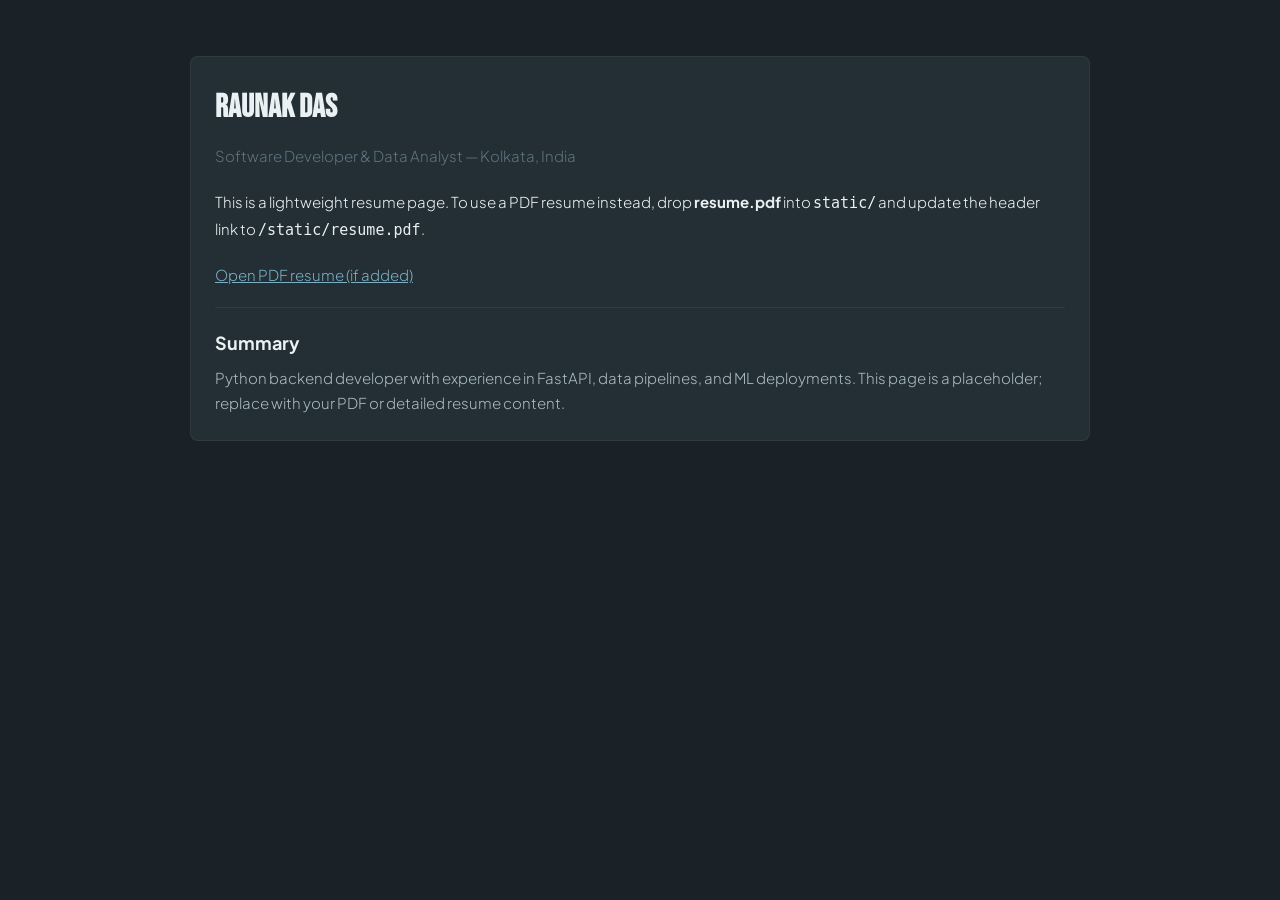
<file: templates/resume.html>
<!DOCTYPE html>
<html lang="en">
<head>
  <meta charset="utf-8">
  <meta name="viewport" content="width=device-width,initial-scale=1">
  <title>Resume — Raunak Das</title>
  <link rel="stylesheet" href="/static/css/main.css">
</head>
<body>
  <div style="max-width:900px;margin:56px auto;padding:24px;background:var(--bg2);border:1px solid var(--line);border-radius:8px;color:var(--ink);">
    <h1 style="font-family:var(--fs);font-size:32px;margin-bottom:8px">Raunak Das</h1>
    <p style="color:var(--ink4);margin-bottom:20px">Software Developer &amp; Data Analyst — Kolkata, India</p>
    <p>This is a lightweight resume page. To use a PDF resume instead, drop <strong>resume.pdf</strong> into <code>static/</code> and update the header link to <code>/static/resume.pdf</code>.</p>
    <p style="margin-top:18px"><a href="/static/resume.pdf" target="_blank" rel="noopener" style="color:var(--ac);">Open PDF resume (if added)</a></p>
    <hr style="border:none;border-top:1px solid var(--line);margin:20px 0">
    <h2 style="font-size:18px;margin-bottom:6px">Summary</h2>
    <p style="color:var(--c200);">Python backend developer with experience in FastAPI, data pipelines, and ML deployments. This page is a placeholder; replace with your PDF or detailed resume content.</p>
  </div>
</body>
</html>
</file>
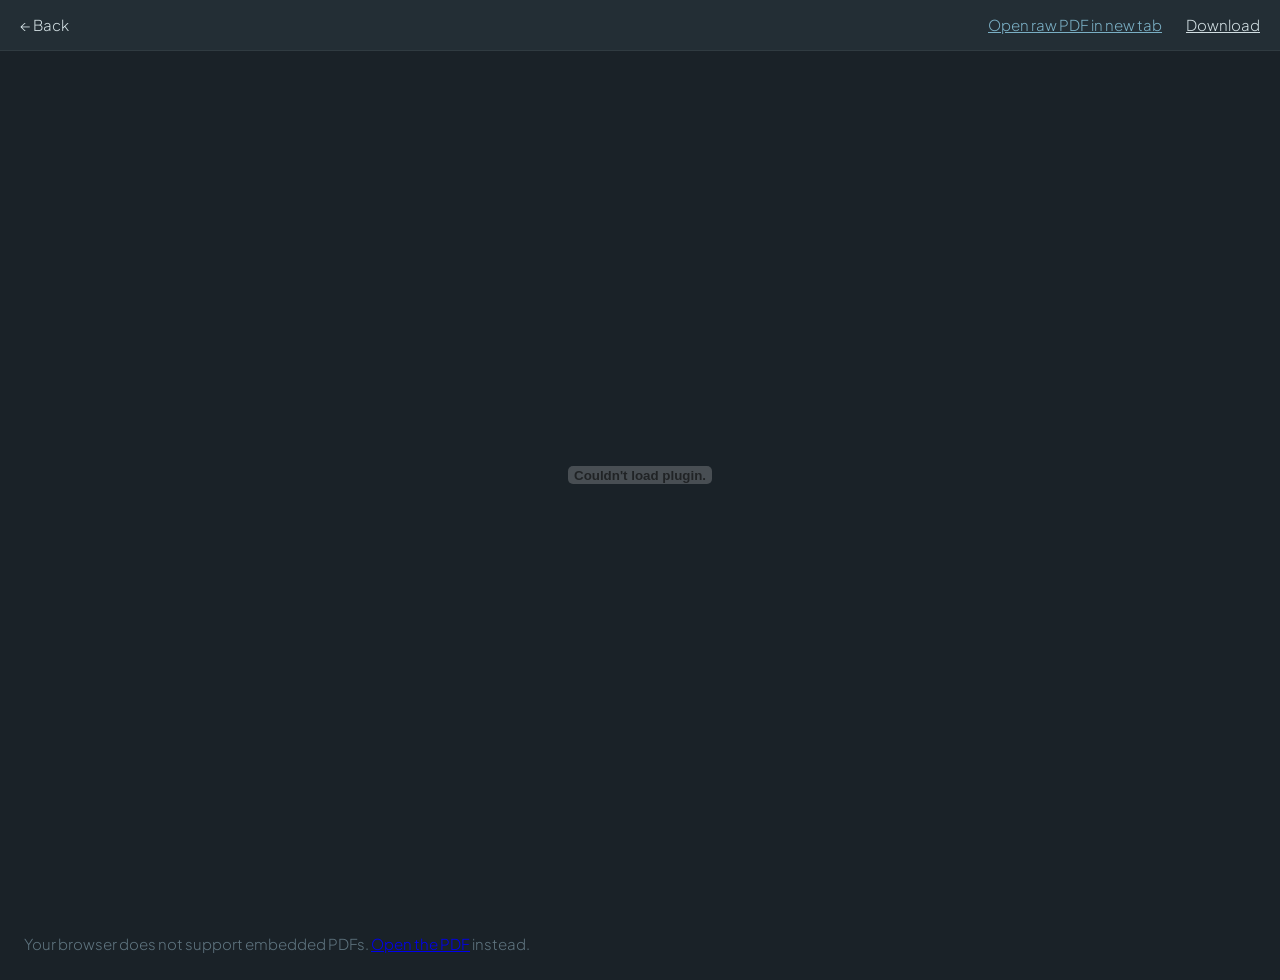
<file: templates/resume_view.html>
<!doctype html>
<html lang="en">
  <head>
    <meta charset="utf-8">
    <meta name="viewport" content="width=device-width,initial-scale=1">
    <title>Resume — View</title>
    <link rel="stylesheet" href="/static/css/main.css">
    <style>
      .pdf-wrap { height: 100vh; display: grid; grid-template-rows: auto 1fr; }
      .pdf-bar { padding: 12px 20px; background: var(--bg2); border-bottom: 1px solid var(--line); display:flex; gap:12px; align-items:center; }
      .pdf-embed { width:100%; height:100%; border:0; }
      .pdf-fallback { padding:24px; color:var(--ink4); }
    </style>
  </head>
  <body>
    <div class="pdf-wrap">
      <div class="pdf-bar">
        <a href="/" style="color:var(--ink2);text-decoration:none">← Back</a>
        <div style="flex:1"></div>
        <a href="/static/resume.pdf" target="_blank" rel="noopener" style="color:var(--ac);">Open raw PDF in new tab</a>
        <a href="/static/resume.pdf" download style="margin-left:12px;color:var(--ink2);">Download</a>
      </div>
      <div>
        <embed src="/static/resume.pdf" type="application/pdf" class="pdf-embed">
        <div class="pdf-fallback">
          Your browser does not support embedded PDFs. <a href="/static/resume.pdf" target="_blank" rel="noopener">Open the PDF</a> instead.
        </div>
      </div>
    </div>
  </body>
</html>
</file>
<file: static/css/main.css>
/* ═══════════════════════════════════════════════════
   RAUNAK DAS PORTFOLIO — main.css
   Charcoal (#36454F) × Slate (#3D4849) shade system
   ═══════════════════════════════════════════════════ */
@import url('https://fonts.googleapis.com/css2?family=Bebas+Neue&family=Plus+Jakarta+Sans:ital,wght@0,300;0,400;0,500;0,600;0,700;1,300&display=swap');

:root {
  /* ── Charcoal family ── */
  --c900: #1a2228;
  --c800: #232e35;
  --c700: #2c3940;
  --c600: #36454f;   /* base charcoal */
  --c500: #4a5c67;
  --c400: #5e737e;
  --c300: #7d9199;
  --c200: #a8bac0;
  --c100: #d0dde1;
  --c50:  #eaf1f3;

  /* ── Slate family ── */
  --s800: #252f30;
  --s700: #2f3c3d;
  --s600: #3d4849;   /* base slate */
  --s500: #505e5f;
  --s400: #677475;
  --s300: #85979a;
  --s200: #b0c0c2;
  --s100: #d6e2e4;

  /* ── Accent — steel blue ── */
  --ac:  #7aafc4;
  --ac2: #5a92ab;
  --ac3: #3d778e;

  /* ── Semantic aliases ── */
  --bg:    var(--c900);
  --bg2:   var(--c800);
  --bg3:   var(--c700);
  --ink:   var(--c50);
  --ink2:  var(--c100);
  --ink3:  var(--c300);
  --ink4:  var(--c400);
  --line:  rgba(208, 221, 225, .07);
  --line2: rgba(208, 221, 225, .04);

  --fs: 'Bebas Neue', sans-serif;
  --fb: 'Plus Jakarta Sans', sans-serif;
}

/* ── RESET ── */
*, *::before, *::after { box-sizing: border-box; margin: 0; padding: 0; }
html { scroll-behavior: smooth; -webkit-font-smoothing: antialiased; }
body {
  background: var(--bg);
  color: var(--ink);
  font-family: var(--fb);
  font-size: 15px;
  font-weight: 300;
  line-height: 1.7;
  overflow-x: hidden;
  cursor: none;
}

/* ── CURSOR ── */
#cur {
  position: fixed;
  width: 8px; height: 8px;
  background: var(--ac); border-radius: 50%;
  pointer-events: none;
  z-index: 2147483647 !important;
  transform: translate(-50%, -50%);
  mix-blend-mode: normal !important;
  filter: drop-shadow(0 2px 6px rgba(0,0,0,.6));
  will-change: transform;
}
#cur-r {
  position: fixed; width: 30px; height: 30px;
  border: 2px solid rgba(122,175,196,.95); border-radius: 50%;
  background: transparent;
  pointer-events: none;
  z-index: 2147483646 !important;
  transform: translate(-50%, -50%);
  transition: left .12s ease, top .12s ease, width .12s, height .12s;
  mix-blend-mode: normal !important;
  filter: drop-shadow(0 4px 10px rgba(0,0,0,.6));
  will-change: transform;
}
body:has(a:hover) #cur-r,
body:has(button:hover) #cur-r { width: 42px; height: 42px; border-color: rgba(122,175,196,.5); }

/* ── NAV ── */
nav {
  position: fixed; top: 0; inset-inline: 0; z-index: 400;
  padding: 0 56px; transition: background .4s, border-color .4s;
}
nav.sc {
  background: rgba(26,34,40,.96);
  backdrop-filter: blur(18px);
  border-bottom: 1px solid var(--line);
}
.nav-i { height: 64px; display: flex; align-items: center; justify-content: space-between; }
.logo { font-family: var(--fs); font-size: 26px; letter-spacing: .08em; color: var(--ink); text-decoration: none; }
.logo span { color: var(--ac); }
.nav-ul { list-style: none; display: flex; gap: 36px; }
.nav-ul a {
  font-size: 11px; font-weight: 500; letter-spacing: .12em;
  text-transform: uppercase; color: var(--ink4); text-decoration: none; transition: color .2s;
}
.nav-ul a:hover { color: var(--ac); }
.ham {
  display: none; background: none; border: none; cursor: none;
  padding: 4px; flex-direction: column; gap: 5px;
}
.ham span { display: block; width: 20px; height: 1.5px; background: var(--ink2); transition: all .3s; border-radius: 1px; }

/* ── BUTTONS ── */
.btn-pri {
  display: inline-flex; align-items: center; gap: 8px;
  background: var(--ac); color: var(--c900);
  padding: 12px 28px; text-decoration: none;
  font-size: 11.5px; font-weight: 700; letter-spacing: .1em; text-transform: uppercase;
  transition: all .25s; border: none; cursor: none;
}
.btn-pri:hover { background: var(--ac2); transform: translateY(-2px); box-shadow: 0 8px 24px rgba(122,175,196,.25); }
.btn-pri svg { width: 13px; height: 13px; transition: transform .25s; }
.btn-pri:hover svg { transform: translate(3px,-3px); }
.btn-sec {
  display: inline-flex; align-items: center; gap: 8px;
  background: transparent; color: var(--ink2);
  padding: 12px 28px; text-decoration: none;
  font-size: 11.5px; font-weight: 500; letter-spacing: .1em; text-transform: uppercase;
  border: 1px solid var(--line); transition: all .25s; cursor: none;
}
.btn-sec:hover { border-color: var(--ac); color: var(--ac); }

/* ── HERO ── */
.hero {
  min-height: 100svh;
  padding: 90px 56px 60px;
  max-width: 1300px; margin: 0 auto;
  display: grid; grid-template-columns: 1fr 420px; gap: 0;
  align-items: center; position: relative; z-index: 1;
}
.hero-left { display: flex; flex-direction: column; justify-content: center; padding-right: 60px; }
.hero-kicker {
  font-size: 11px; font-weight: 600; letter-spacing: .2em; text-transform: uppercase;
  color: var(--ac); display: flex; align-items: center; gap: 10px; margin-bottom: 28px;
  opacity: 0; animation: up .8s ease .1s forwards;
}
.hero-kicker::before { content: ''; width: 28px; height: 2px; background: var(--ac); border-radius: 1px; }
.hero-name {
  font-family: var(--fs); font-size: clamp(80px,10vw,148px); line-height: .88;
  letter-spacing: .04em; color: var(--ink); margin-bottom: 20px;
  opacity: 0; animation: up .8s ease .2s forwards;
}
.hero-name span { color: var(--ac); display: block; }
.hero-title {
  font-size: clamp(13px,1.4vw,16px); font-weight: 500; letter-spacing: .16em;
  text-transform: uppercase; color: var(--c300); margin-bottom: 24px;
  opacity: 0; animation: up .8s ease .3s forwards;
}
.hero-desc {
  font-size: 16px; font-weight: 300; color: var(--c300); line-height: 1.8;
  max-width: 500px; margin-bottom: 44px;
  opacity: 0; animation: up .8s ease .4s forwards;
}
.hero-ctas { display: flex; gap: 14px; flex-wrap: wrap; opacity: 0; animation: up .8s ease .5s forwards; }

/* ── HERO PHOTO ── */
.hero-right { opacity: 0; animation: up .9s ease .6s forwards; position: relative; }
.photo-frame {
  position: relative;
  width: 100%;
  aspect-ratio: 3/4;
  overflow: hidden;
  clip-path: polygon(0 0, 92% 0, 100% 8%, 100% 100%, 8% 100%, 0 92%);
}
.photo-frame::before {
  content: '';
  position: absolute;
  inset: 0;
  background: linear-gradient(160deg, var(--c600) 0%, var(--s800) 40%, var(--c900) 100%);
  z-index: 0;
}
.photo-frame::after {
  content: '';
  position: absolute;
  inset: 0;
  background:
    linear-gradient(to bottom, transparent 40%, rgba(26,34,40,.85) 100%),
    linear-gradient(to right, rgba(26,34,40,.3) 0%, transparent 30%);
  z-index: 2;
  pointer-events: none;
}
.photo-frame img {
  width: 100%;
  height: 100%;
  object-fit: cover;
  object-position: top center;
  position: relative;
  z-index: 1;
  display: block;
  filter: grayscale(20%) contrast(1.05);
  mix-blend-mode: luminosity;
  opacity: .9;
  transition: filter .4s, opacity .4s;
}
.hero-right:hover .photo-frame img {
  filter: grayscale(0%) contrast(1.02);
  opacity: 1;
}
.photo-placeholder {
  position: absolute;
  inset: 0;
  display: flex;
  align-items: center;
  justify-content: center;
  z-index: 1;
}
.photo-silhouette {
  width: 160px;
  height: 260px;
  position: relative;
  margin-top: 20px;
  opacity: .35;
}
.ph-head {
  width: 64px; height: 64px;
  border-radius: 50%;
  border: 2px solid var(--ac);
  position: absolute;
  top: 0; left: 50%;
  transform: translateX(-50%);
}
.ph-body {
  width: 120px; height: 160px;
  border: 2px solid var(--ac);
  border-radius: 60px 60px 0 0;
  position: absolute;
  bottom: 0; left: 50%;
  transform: translateX(-50%);
}
.photo-note {
  position: absolute; bottom: 16px; left: 0; right: 0; text-align: center; z-index: 3;
}
.photo-note span {
  font-size: 10px; letter-spacing: .12em; text-transform: uppercase; color: var(--c300);
  background: rgba(26,34,40,.75); padding: 5px 12px; backdrop-filter: blur(4px);
}
.photo-accent-line {
  position: absolute; top: 24px; right: -12px;
  width: 2px; height: 60%;
  background: linear-gradient(to bottom, var(--ac), transparent); z-index: 4;
}
.photo-accent-dot {
  position: absolute; top: 20px; right: -16px;
  width: 10px; height: 10px; background: var(--ac); border-radius: 50%; z-index: 4;
}
.photo-tag {
  position: absolute; bottom: 60px; left: -20px;
  background: var(--c600); border: 1px solid var(--line);
  padding: 10px 16px; z-index: 4; min-width: 160px;
}
.photo-tag-role { font-size: 9px; font-weight: 600; letter-spacing: .14em; text-transform: uppercase; color: var(--ac); margin-bottom: 3px; }
.photo-tag-name { font-family: var(--fs); font-size: 20px; letter-spacing: .06em; color: var(--ink); }

/* ── HERO STATS ── */
.hero-stats-bar {
  grid-column: 1/-1; display: flex; gap: 0;
  border-top: 1px solid var(--line); padding-top: 40px; margin-top: 20px;
  opacity: 0; animation: up .8s ease .7s forwards;
}
.stat-item { flex: 1; padding-right: 40px; border-right: 1px solid var(--line); }
.stat-item:last-child { border-right: none; padding-right: 0; padding-left: 40px; flex: none; }
.stat-item:not(:first-child) { padding-left: 40px; }
.stat-n { font-family: var(--fs); font-size: 44px; letter-spacing: .04em; color: var(--ink); line-height: 1; }
.stat-n sup { font-size: 20px; color: var(--ac); }
.stat-l { font-size: 10px; font-weight: 500; letter-spacing: .14em; text-transform: uppercase; color: var(--ink4); margin-top: 4px; }

@keyframes up { from { opacity: 0; transform: translateY(18px); } to { opacity: 1; transform: translateY(0); } }

/* ── DIVIDER ── */
.rule { height: 1px; background: var(--line); max-width: 1300px; margin: 0 auto; }

/* ── SECTIONS ── */
.sec { padding: 100px 56px; max-width: 1300px; margin: 0 auto; }
.sec-dk { background: var(--bg2); max-width: none; padding-inline: 0; }
.sec-dk .sec-in { max-width: 1300px; margin: 0 auto; padding: 100px 56px; }
.sec-tag {
  font-size: 10px; font-weight: 700; letter-spacing: .2em; text-transform: uppercase;
  color: var(--ac); margin-bottom: 12px; display: flex; align-items: center; gap: 10px;
}
.sec-tag::before { content: ''; width: 20px; height: 2px; background: var(--ac); border-radius: 1px; }
.sec-h { font-family: var(--fs); font-size: clamp(42px,5vw,72px); letter-spacing: .04em; color: var(--ink); margin-bottom: 52px; line-height: 1; }
.sec-h em { color: var(--ac); font-style: normal; }

/* ── REVEAL ── */
.rv { opacity: 0; transform: translateY(16px); transition: opacity .7s ease, transform .7s ease; }
.rv.in { opacity: 1; transform: none; }

/* ── ABOUT ── */
.about-g { display: grid; grid-template-columns: 1fr 1fr; gap: 72px; align-items: start; }
.about-copy p { font-size: 15px; font-weight: 300; color: var(--c200); line-height: 1.88; margin-bottom: 16px; }
.about-copy p strong { color: var(--ac); font-weight: 600; }
.about-langs { display: flex; gap: 7px; margin-top: 24px; flex-wrap: wrap; }
.lang-tag { font-size: 10px; font-weight: 600; letter-spacing: .12em; text-transform: uppercase; padding: 5px 13px; border: 1px solid var(--line); color: var(--ink4); }
.spec-list { display: flex; flex-direction: column; gap: 1px; }
.spec {
  padding: 20px 22px; border: 1px solid var(--line); background: var(--bg3);
  transition: all .3s; cursor: none; border-left: 2px solid transparent;
}
.spec:hover { border-left-color: var(--ac); transform: translateX(5px); background: var(--s700); }
.spec-no { font-family: var(--fs); font-size: 13px; letter-spacing: .08em; color: var(--c400); margin-bottom: 4px; }
.spec-title { font-size: 13px; font-weight: 600; color: var(--ink); margin-bottom: 3px; }
.spec-body { font-size: 12px; font-weight: 300; color: var(--c400); line-height: 1.6; }

/* ── SKILLS ── */
.sk-g { display: grid; grid-template-columns: repeat(3,1fr); gap: 40px 56px; }
.sk-label { font-size: 10px; font-weight: 700; letter-spacing: .18em; text-transform: uppercase; color: var(--ac); margin-bottom: 16px; padding-bottom: 8px; border-bottom: 1px solid var(--line); }
.bar-row { margin-bottom: 14px; }
.bar-top { display: flex; justify-content: space-between; font-size: 12px; font-weight: 400; color: var(--c300); margin-bottom: 7px; }
.bar-pct { color: var(--ac); font-weight: 600; }
.bar-bg { height: 2px; background: var(--bg3); border-radius: 1px; position: relative; }
.bar-fill { height: 2px; width: 0; background: linear-gradient(90deg, var(--ac2), var(--ac)); transition: width 1.4s cubic-bezier(.4,0,.2,1); position: absolute; top: 0; left: 0; border-radius: 1px; }
.pill-wrap { display: flex; flex-wrap: wrap; gap: 6px; }
.pk { font-size: 11px; font-weight: 500; padding: 4px 12px; border: 1px solid var(--line); color: var(--c300); background: transparent; }
.pk.hi { border-color: rgba(122,175,196,.3); color: var(--ac); background: rgba(122,175,196,.06); }

/* ── TIMELINE ── */
.tl { display: flex; flex-direction: column; }
.tl-row { display: grid; grid-template-columns: 100px 2px 1fr; gap: 0 32px; opacity: 0; transform: translateX(-14px); transition: all .65s ease; }
.tl-row.in { opacity: 1; transform: none; }
.tl-date { padding-top: 4px; text-align: right; }
.tl-date-yr { font-family: var(--fs); font-size: 14px; letter-spacing: .06em; color: var(--ac); line-height: 1.4; }
.tl-date-mo { font-size: 10px; font-weight: 500; letter-spacing: .08em; color: var(--ink4); text-transform: uppercase; }
.tl-spine { position: relative; display: flex; flex-direction: column; align-items: center; }
.tl-dot { width: 8px; height: 8px; border: 2px solid var(--ac); background: var(--bg); border-radius: 50%; flex-shrink: 0; margin-top: 4px; transition: background .25s; }
.tl-row:hover .tl-dot { background: var(--ac); }
.tl-line { width: 2px; flex: 1; background: var(--line); margin-top: 6px; min-height: 32px; }
.tl-body { padding-bottom: 48px; }
.tl-role { font-family: var(--fs); font-size: 28px; letter-spacing: .04em; color: var(--ink); margin-bottom: 2px; line-height: 1; }
.tl-co { font-size: 11px; font-weight: 700; letter-spacing: .12em; text-transform: uppercase; color: var(--ac); margin-bottom: 16px; }
.tl-ul { list-style: none; margin-bottom: 16px; }
.tl-ul li { font-size: 13.5px; font-weight: 300; color: var(--c200); padding: 4px 0 4px 16px; position: relative; line-height: 1.7; }
.tl-ul li::before { content: ''; position: absolute; left: 0; top: 13px; width: 6px; height: 2px; background: var(--ac); border-radius: 1px; }
.tl-ul li strong { color: var(--ac); font-weight: 600; }
.tl-chips { display: flex; flex-wrap: wrap; gap: 5px; }
.tl-chips span { font-size: 10.5px; font-weight: 500; padding: 3px 10px; border: 1px solid var(--line); color: var(--ink4); letter-spacing: .04em; }

/* ── PROJECTS ── */
.proj-header { display: flex; justify-content: space-between; align-items: flex-start; flex-wrap: wrap; gap: 16px; margin-bottom: 32px; }
.proj-header .sec-h { margin-bottom: 0; }
.filt { display: flex; gap: 5px; flex-wrap: wrap; }
.fb { background: none; border: 1px solid var(--line); color: var(--ink4); padding: 5px 13px; font-size: 10px; font-weight: 600; letter-spacing: .1em; text-transform: uppercase; cursor: none; font-family: var(--fb); transition: all .2s; }
.fb.on, .fb:hover { border-color: rgba(122,175,196,.4); color: var(--ac); background: rgba(122,175,196,.06); }
.proj-grid { display: grid; grid-template-columns: repeat(3,1fr); gap: 2px; }
.proj-card {
  background: var(--bg2); padding: 28px; opacity: 0; transform: translateY(12px);
  transition: opacity .5s ease, transform .5s ease, background .25s, border-left .25s;
  cursor: none; position: relative; border-left: 2px solid transparent;
}
.proj-card:hover { background: var(--bg3); border-left-color: var(--ac); }
.proj-card.in { opacity: 1; transform: none; }
.proj-card.hd { display: none; }
.proj-idx { font-family: var(--fs); font-size: 52px; letter-spacing: .04em; color: rgba(122,175,196,.08); line-height: 1; margin-bottom: 8px; }
.proj-cat { font-size: 9.5px; font-weight: 700; letter-spacing: .14em; text-transform: uppercase; color: var(--ac); margin-bottom: 10px; display: block; }
.proj-name { font-family: var(--fs); font-size: 24px; letter-spacing: .04em; color: var(--ink); margin-bottom: 10px; line-height: 1; }
.proj-desc { font-size: 12.5px; font-weight: 300; color: var(--c300); line-height: 1.74; margin-bottom: 14px; }
.proj-tags { display: flex; flex-wrap: wrap; gap: 5px; margin-bottom: 14px; }
.proj-tag { font-size: 10px; font-weight: 500; padding: 2px 9px; border: 1px solid var(--line); color: var(--ink4); }
.proj-metrics { border-top: 1px solid var(--line); padding-top: 12px; margin-bottom: 12px; display: flex; flex-direction: column; gap: 4px; }
.proj-m { font-size: 11.5px; font-weight: 500; color: var(--ac); display: flex; align-items: center; gap: 6px; }
.proj-m::before { content: '↑'; font-size: 9px; color: var(--c200); }
.proj-links { display: flex; gap: 12px; }
.proj-a { font-size: 10.5px; font-weight: 600; letter-spacing: .08em; text-transform: uppercase; color: var(--ac2); text-decoration: none; border-bottom: 1px solid rgba(122,175,196,.3); padding-bottom: 1px; transition: color .2s; }
.proj-a:hover { color: var(--ac); }
.feat-mark { position: absolute; top: 12px; right: 12px; font-size: 9px; font-weight: 700; letter-spacing: .12em; text-transform: uppercase; color: var(--ac); border: 1px solid rgba(122,175,196,.35); padding: 2px 8px; }
.sync-row { display: flex; align-items: center; gap: 12px; margin-top: 26px; }
.sync-btn { display: flex; align-items: center; gap: 7px; background: none; border: 1px solid var(--line); color: var(--ink4); padding: 7px 16px; font-size: 10px; font-weight: 600; letter-spacing: .1em; text-transform: uppercase; cursor: none; font-family: var(--fb); transition: all .2s; }
.sync-btn:hover { border-color: rgba(122,175,196,.35); color: var(--ac); }
.sync-info { font-size: 12px; font-weight: 300; color: var(--ink4); }

/* ── CERTIFICATIONS ── */
.cert-g { display: grid; grid-template-columns: repeat(auto-fill, minmax(300px,1fr)); gap: 2px; }
.cert-c { background: var(--bg2); padding: 26px; opacity: 0; transform: translateY(12px); transition: all .5s ease; cursor: none; border-left: 2px solid transparent; }
.cert-c.in { opacity: 1; transform: none; }
.cert-c:hover { background: var(--bg3); border-left-color: var(--ac); }
.cert-iss { font-size: 10px; font-weight: 700; letter-spacing: .14em; text-transform: uppercase; color: var(--ac); margin-bottom: 10px; }
.cert-title { font-family: var(--fs); font-size: 26px; letter-spacing: .04em; color: var(--ink); margin-bottom: 5px; line-height: 1.1; }
.cert-year { font-size: 11px; font-weight: 500; color: var(--ink4); margin-bottom: 12px; }
.cert-desc { font-size: 12.5px; font-weight: 300; color: var(--c300); line-height: 1.72; margin-bottom: 16px; }
.cert-btn { display: inline-flex; align-items: center; gap: 5px; font-size: 10px; font-weight: 700; letter-spacing: .1em; text-transform: uppercase; color: var(--ac); border: 1px solid rgba(122,175,196,.3); padding: 6px 14px; background: none; cursor: none; font-family: var(--fb); transition: all .2s; }
.cert-btn:hover { background: rgba(122,175,196,.08); }

/* ── EDUCATION ── */
.edu-g { display: grid; grid-template-columns: repeat(2,1fr); gap: 2px; }
.edu-c {
  background: var(--bg2); padding: 0;
  opacity: 0; transform: translateY(12px); transition: all .5s ease;
  border-left: 2px solid transparent; overflow: hidden; position: relative;
}
.edu-c.in { opacity: 1; transform: none; }
.edu-c:hover { border-left-color: var(--ac); }

/* Canvas background animation per card */
.edu-bg-canvas {
  position: absolute; inset: 0;
  width: 100%; height: 100%;
  pointer-events: none; z-index: 0; opacity: .6;
}

/* Photo section — top half of card */
.edu-photo-wrap {
  position: relative; width: 100%; height: 180px;
  overflow: hidden; z-index: 1;
}
.edu-photo-wrap img {
  width: 100%; height: 100%;
  object-fit: cover; object-position: center;
  filter: grayscale(30%) contrast(1.05);
  mix-blend-mode: luminosity;
  opacity: .75;
  transition: opacity .4s, filter .4s;
  display: block;
}
.edu-c:hover .edu-photo-wrap img { opacity: .9; filter: grayscale(10%); }
.edu-photo-wrap::after {
  content: '';
  position: absolute; inset: 0;
  background: linear-gradient(to bottom, transparent 40%, var(--bg2) 100%);
  z-index: 2;
}

/* Placeholder when no image added yet */
.edu-photo-placeholder {
  width: 100%; height: 100%;
  background: linear-gradient(135deg, var(--c700) 0%, var(--s700) 50%, var(--c800) 100%);
  display: flex; align-items: center; justify-content: center;
  position: relative;
}
.edu-photo-placeholder::before {
  content: '';
  position: absolute; inset: 0;
  background-image:
    linear-gradient(rgba(122,175,196,.06) 1px, transparent 1px),
    linear-gradient(90deg, rgba(122,175,196,.06) 1px, transparent 1px);
  background-size: 32px 32px;
}
.edu-photo-placeholder span {
  font-family: var(--fs);
  font-size: 52px; letter-spacing: .08em;
  color: rgba(122,175,196,.25);
  position: relative; z-index: 1;
}

/* Text content below photo */
.edu-content { padding: 20px 24px 24px; position: relative; z-index: 1; }
.edu-yr { font-size: 10px; font-weight: 700; letter-spacing: .16em; text-transform: uppercase; color: var(--ac); margin-bottom: 8px; }
.edu-deg { font-family: var(--fs); font-size: 24px; letter-spacing: .04em; color: var(--ink); margin-bottom: 4px; line-height: 1; }
.edu-sch { font-size: 12.5px; font-weight: 500; color: var(--c300); margin-bottom: 6px; }
.edu-sub { font-size: 12px; font-weight: 300; color: var(--ink4); }

/* ── CONTACT ── */
.cont-g { display: grid; grid-template-columns: 1fr 1fr; gap: 72px; }
.cont-copy p { font-size: 15px; font-weight: 300; color: var(--c200); line-height: 1.88; margin-bottom: 32px; }
.c-links { display: flex; flex-direction: column; gap: 1px; }
.c-link { display: flex; align-items: center; gap: 14px; padding: 14px 16px; border: 1px solid var(--line); background: var(--bg2); text-decoration: none; color: var(--ink); transition: all .25s; cursor: none; border-left: 2px solid transparent; }
.c-link:hover { border-left-color: var(--ac); background: var(--bg3); transform: translateX(4px); }
.c-link-ic { width: 34px; height: 34px; border: 1px solid rgba(122,175,196,.2); display: flex; align-items: center; justify-content: center; font-size: 11px; font-weight: 700; color: var(--ac); flex-shrink: 0; }
.c-link-lb { font-size: 9.5px; font-weight: 700; letter-spacing: .12em; text-transform: uppercase; color: var(--ink4); display: block; margin-bottom: 1px; }
.c-link-val { font-size: 12.5px; font-weight: 300; color: var(--c200); }
.form-wrap { display: flex; flex-direction: column; gap: 14px; }
.field { position: relative; }
.field input, .field textarea {
  width: 100%; background: var(--bg2); border: 1px solid var(--line); border-left: 2px solid transparent;
  padding: 18px 14px 6px; color: var(--ink); font-family: var(--fb); font-size: 14px;
  font-weight: 300; outline: none; transition: all .2s; cursor: none;
}
.field input:focus, .field textarea:focus { border-color: var(--line); border-left-color: var(--ac); background: var(--bg3); }
.field label { position: absolute; left: 14px; top: 12px; font-size: 11.5px; font-weight: 400; color: var(--ink4); transition: all .18s; pointer-events: none; }
.field input:focus ~ label, .field input:not(:placeholder-shown) ~ label,
.field textarea:focus ~ label, .field textarea:not(:placeholder-shown) ~ label {
  top: 4px; font-size: 9px; font-weight: 700; letter-spacing: .14em; text-transform: uppercase; color: var(--ac);
}
field textarea { min-height: 110px; padding-top: 22px; resize: vertical; }

/* ── MODAL ── */
body.modal-open { overflow: hidden !important; }
.modal-bg { 
  position: fixed !important; 
  top: 0 !important; 
  left: 0 !important;
  right: 0 !important;
  bottom: 0 !important;
  width: 100vw !important; 
  height: 100vh !important;
  background: rgba(10,15,18,.88); 
  z-index: 9999 !important; 
  display: flex !important; 
  align-items: center !important; 
  justify-content: center !important; 
  opacity: 0; 
  pointer-events: none; 
  transition: opacity .3s; 
  backdrop-filter: blur(8px); 
  padding: 20px;
}
.modal-bg.on { opacity: 1 !important; pointer-events: all !important; }
.modal-box { background: var(--bg2); border: 1px solid var(--line); border-left: 2px solid var(--ac); max-width: 750px; width: 100%; max-height: 90vh; overflow-y: auto; padding: 40px; position: relative; border-radius: 6px; transform: scale(0.95); transition: transform .3s ease-out; scrollbar-width: thin; scrollbar-color: var(--bg3) transparent; }
@media (max-width: 768px) { .modal-box { max-width: 90vw; padding: 32px 24px; } }
.modal-bg.on .modal-box { transform: scale(1); }
.modal-x { position: absolute; top: 14px; right: 16px; background: none; border: none; color: var(--ink4); font-size: 18px; cursor: none; transition: color .2s; padding: 8px; }
.modal-x:hover { color: var(--ac); }

/* ── FOOTER ── */
footer { border-top: 1px solid var(--line); padding: 24px 56px; display: flex; justify-content: space-between; font-size: 11px; font-weight: 500; letter-spacing: .08em; color: var(--ink4); }

/* ── MOBILE MENU ── */
.mob-menu { position: fixed; top: 64px; inset-inline: 0; background: rgba(26,34,40,.98); border-bottom: 1px solid var(--line); padding: 20px 32px; z-index: 399; display: flex; flex-direction: column; gap: 1px; transform: translateY(-100%); opacity: 0; pointer-events: none; transition: all .3s ease; }
.mob-menu.on { transform: none; opacity: 1; pointer-events: all; }
.mob-menu a { padding: 12px 14px; color: var(--c300); text-decoration: none; font-size: 14px; font-weight: 500; transition: color .2s; }
.mob-menu a:hover { color: var(--ac); }

/* ── RESPONSIVE ── */
@media (max-width: 1024px) {
  nav { padding: 0 32px; }
  .hero { padding: 86px 32px 52px; grid-template-columns: 1fr 340px; }
  .hero-right { display: none; }
  .hero-left { padding-right: 0; }
  .sec { padding: 80px 32px; }
  .sec-dk .sec-in { padding: 80px 32px; }
  .about-g, .cont-g { grid-template-columns: 1fr; gap: 44px; }
  .sk-g { grid-template-columns: repeat(2,1fr); }
  .proj-grid { grid-template-columns: repeat(2,1fr); }
  .edu-g { grid-template-columns: 1fr; }
  footer { padding: 20px 32px; }
}
@media (max-width: 768px) {
  nav .nav-ul { display: none; }
  .ham { display: flex; }
  .hero { padding: 80px 24px 44px; grid-template-columns: 1fr; }
  .hero-right { display: none; }
  .hero-stats-bar { grid-column: 1; flex-wrap: wrap; gap: 24px; }
  .stat-item { padding-right: 24px; }
  .stat-item:not(:first-child) { padding-left: 24px; }
  .stat-item:last-child { padding-left: 24px; }
  .sec { padding: 68px 24px; }
  .sec-dk .sec-in { padding: 68px 24px; }
  .sk-g { grid-template-columns: 1fr; }
  .proj-grid { grid-template-columns: 1fr; }
  .proj-header { flex-direction: column; }
  footer { flex-direction: column; gap: 6px; padding: 18px 24px; }
  .tl-row { grid-template-columns: 80px 2px 1fr; gap: 0 18px; }
}
</file>
